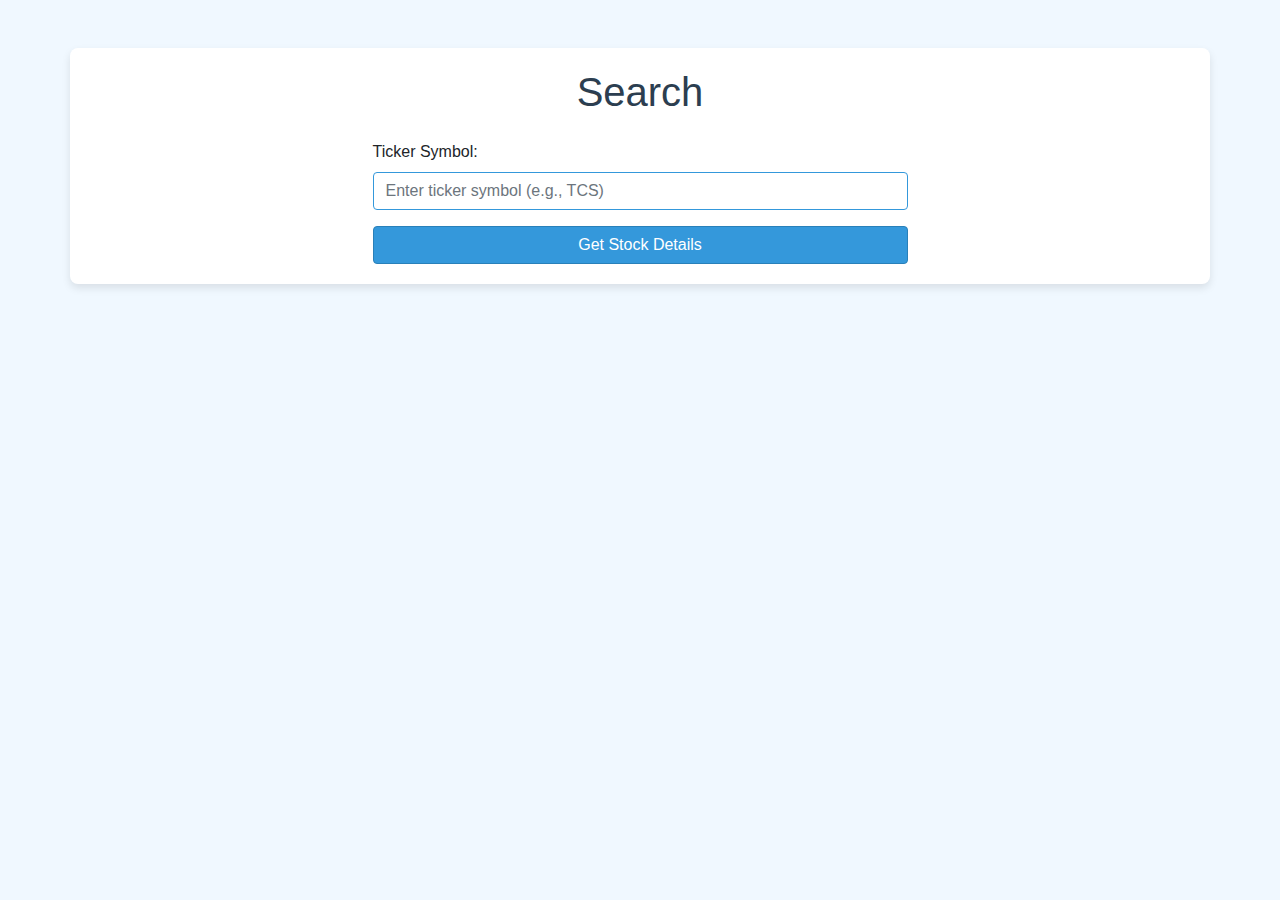
<file: stock-predictor-backend/templates/index.html>
<!DOCTYPE html>
<html lang="en">
<head>
    <meta charset="UTF-8">
    <meta http-equiv="X-UA-Compatible" content="IE=edge">
    <meta name="viewport" content="width=device-width, initial-scale=1.0">
    <title>Stock Data Viewer</title>
    <!-- Bootstrap CSS -->
    <link href="https://stackpath.bootstrapcdn.com/bootstrap/4.5.2/css/bootstrap.min.css" rel="stylesheet">
    <!-- Custom CSS -->
    <link href="styles.css" rel="stylesheet">
</head>
<body>
    <div class="container mt-5">
        <div class="row justify-content-center">
            <div class="col-md-6">
                <h1 class="text-center mb-4">Search</h1>
                <form action="/details" method="post">
                    <div class="form-group">
                        <label for="ticker">Ticker Symbol:</label>
                        <input type="text" id="ticker" name="ticker" class="form-control" placeholder="Enter ticker symbol (e.g., TCS)" required>
                    </div>
                    <button type="submit" class="btn btn-primary btn-block">Get Stock Details</button>
                </form>
            </div>
        </div>
    </div>

    <!-- Bootstrap JS and dependencies -->
    <script src="https://code.jquery.com/jquery-3.5.1.slim.min.js"></script>
    <script src="https://cdn.jsdelivr.net/npm/@popperjs/core@2.9.3/dist/umd/popper.min.js"></script>
    <script src="https://stackpath.bootstrapcdn.com/bootstrap/4.5.2/js/bootstrap.min.js"></script>
    <!-- Custom JS -->
    <script src="scripts.js"></script>
</body>
</html>
</file>
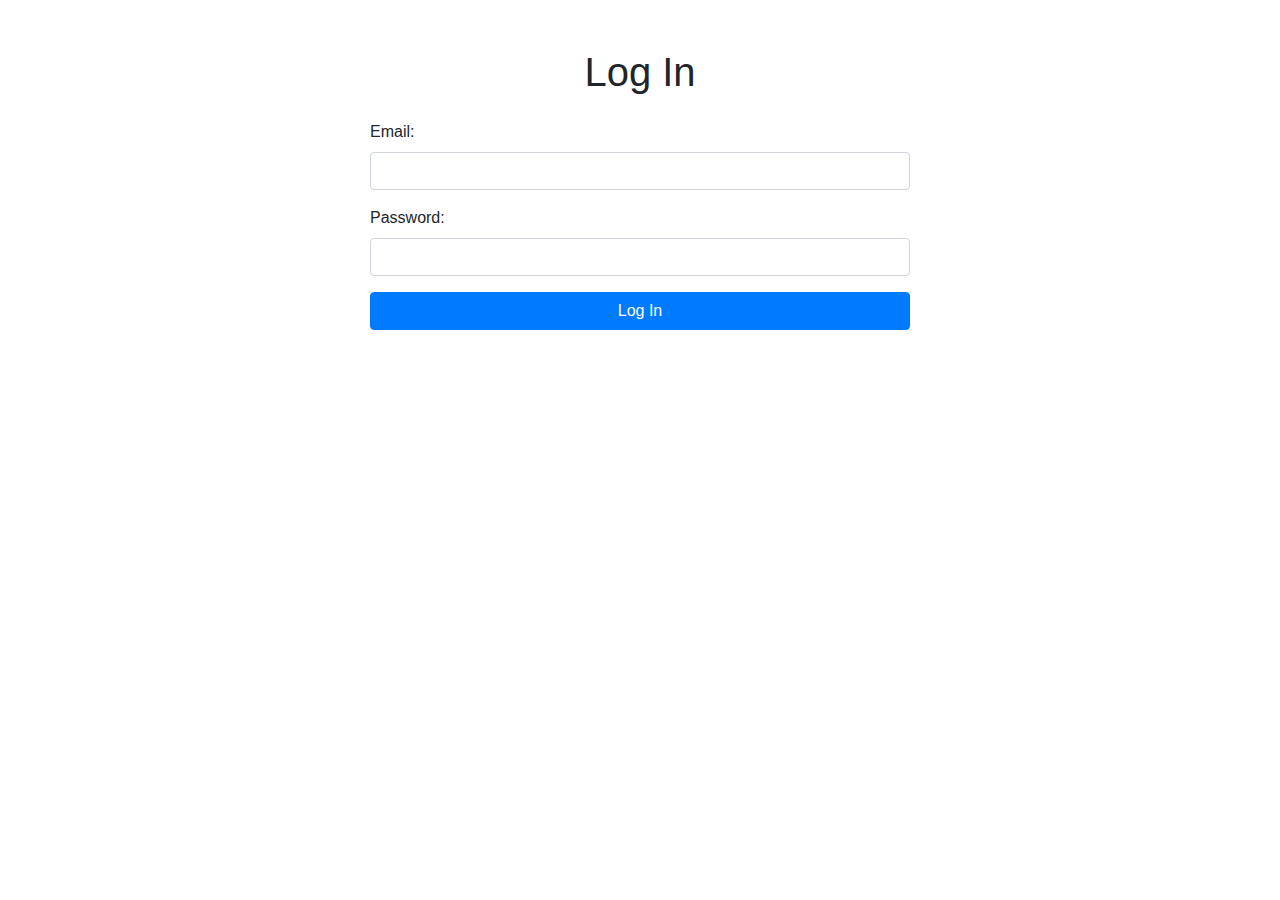
<file: stock-predictor-backend/templates/login.html>
<!DOCTYPE html>
<html lang="en">
<head>
    <meta charset="UTF-8">
    <meta name="viewport" content="width=device-width, initial-scale=1.0">
    <title>User Login</title>
    <!-- Bootstrap CSS -->
    <link href="https://stackpath.bootstrapcdn.com/bootstrap/4.5.2/css/bootstrap.min.css" rel="stylesheet">
</head>
<body>
    <div class="container mt-5">
        <div class="row justify-content-center">
            <div class="col-md-6">
                <h1 class="text-center mb-4">Log In</h1>
                <form action="/login" method="post">
                    <div class="form-group">
                        <label for="email">Email:</label>
                        <input type="email" id="email" name="email" class="form-control" required>
                    </div>
                    <div class="form-group">
                        <label for="password">Password:</label>
                        <input type="password" id="password" name="password" class="form-control" required>
                    </div>
                    <button type="submit" class="btn btn-primary btn-block">Log In</button>
                </form>
            </div>
        </div>
    </div>

    <!-- Bootstrap JS and dependencies -->
    <script src="https://code.jquery.com/jquery-3.5.1.slim.min.js"></script>
    <script src="https://cdn.jsdelivr.net/npm/@popperjs/core@2.9.3/dist/umd/popper.min.js"></script>
    <script src="https://stackpath.bootstrapcdn.com/bootstrap/4.5.2/js/bootstrap.min.js"></script>
</body>
</html>
</file>
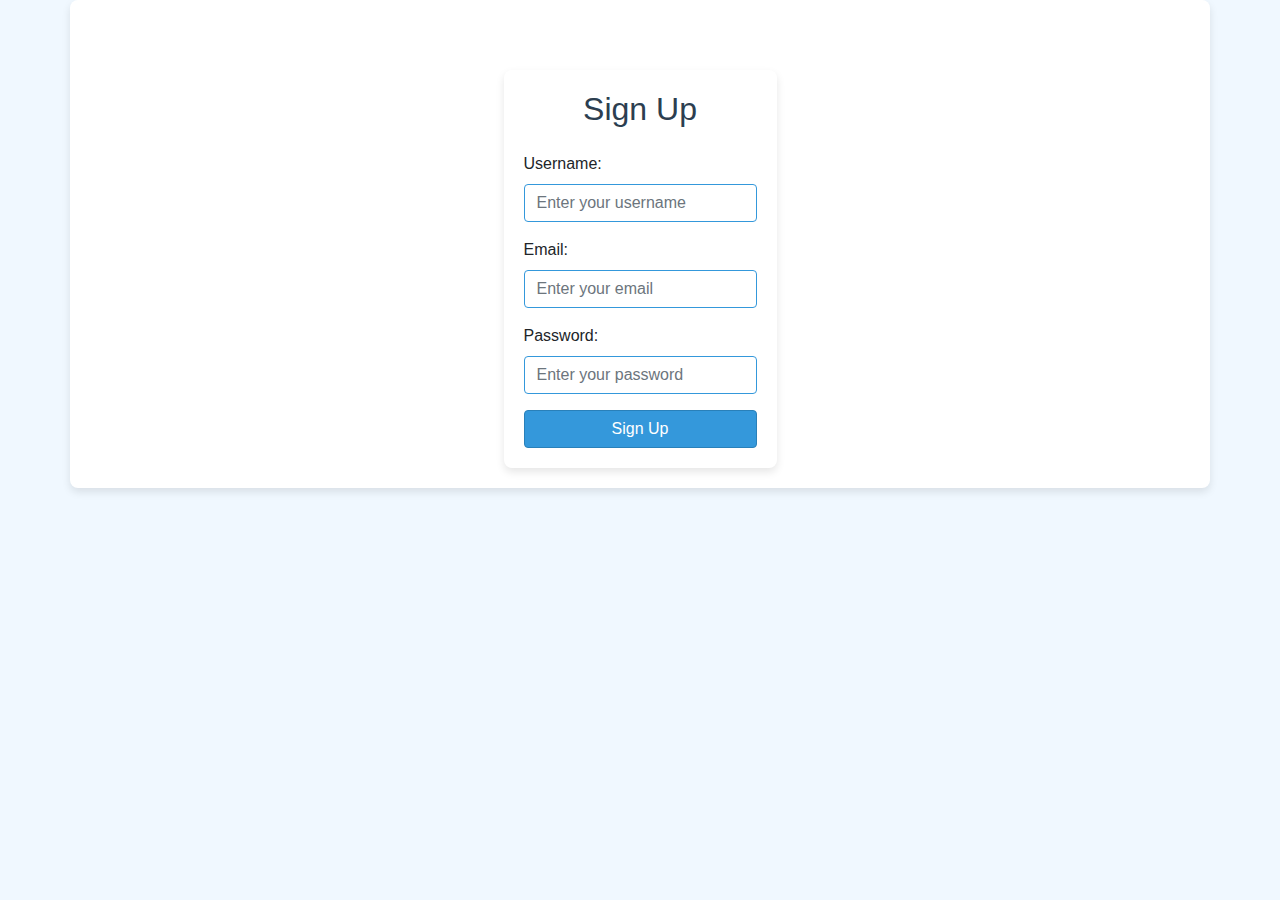
<file: stock-predictor-backend/templates/signup.html>
<!DOCTYPE html>
<html lang="en">
<head>
    <meta charset="UTF-8">
    <meta http-equiv="X-UA-Compatible" content="IE=edge">
    <meta name="viewport" content="width=device-width, initial-scale=1.0">
    <title>Sign Up</title>
    <!-- Bootstrap CSS -->
    <link href="https://stackpath.bootstrapcdn.com/bootstrap/4.5.2/css/bootstrap.min.css" rel="stylesheet">
    <!-- Custom CSS -->
    <link href="styles.css" rel="stylesheet">
</head>
<body>
    <div class="container d-flex justify-content-center align-items-center">
        <div class="signup-container">
            <h2 class="text-center signup-title mb-4">Sign Up</h2>
            <form action="/signup" method="post">
                <div class="form-group">
                    <label for="username">Username:</label>
                    <input type="text" id="username" name="username" class="form-control" placeholder="Enter your username" required>
                </div>
                <div class="form-group">
                    <label for="email">Email:</label>
                    <input type="email" id="email" name="email" class="form-control" placeholder="Enter your email" required>
                </div>
                <div class="form-group">
                    <label for="password">Password:</label>
                    <input type="password" id="password" name="password" class="form-control" placeholder="Enter your password" required>
                </div>
                <button type="submit" class="btn btn-primary btn-block">Sign Up</button>
            </form>
        </div>
    </div>

    <!-- Bootstrap JS and dependencies -->
    <script src="https://code.jquery.com/jquery-3.5.1.slim.min.js"></script>
    <script src="https://cdn.jsdelivr.net/npm/@popperjs/core@2.9.3/dist/umd/popper.min.js"></script>
    <script src="https://stackpath.bootstrapcdn.com/bootstrap/4.5.2/js/bootstrap.min.js"></script>
    <!-- Custom JS -->
    <script src="scripts.js"></script>
</body>
</html>
</file>
<file: stock-predictor-backend/templates/styles.css>
/* Common Styles */
body {
    background-color: #f8f9fa; /* Light Gray */
}

.container {
    background-color: #ffffff; /* White */
    border-radius: 8px;
    padding: 20px;
    box-shadow: 0 4px 8px rgba(0, 0, 0, 0.1); /* Subtle shadow */
}

h1, h2 {
    color: #2c3e50; /* Dark Blue Gray */
}

/* Admin Dashboard */
.table {
    background-color: #ffffff; /* White */
}

h2 {
    color: #343a40; /* Dark Gray */
}

/* Stock Details Page */
body {
    background-color: #eaf4f4; /* Light Cool Gray */
    animation: fadeIn 1s ease-out;
}

.table {
    color: #2c3e50; /* Dark Blue Gray for text */
}

.thead-dark {
    background-color: #3498db; /* Bright Blue */
    color: #ffffff; /* White text */
}

.btn-secondary {
    background-color: #3498db; /* Bright Blue */
    border-color: #2980b9; /* Darker Blue */
    transition: background-color 0.3s, transform 0.3s;
}

.btn-secondary:hover {
    background-color: #2980b9; /* Darker Blue */
    border-color: #1f5680; /* Even Darker Blue */
    transform: scale(1.05); /* Slightly larger */
}

.table tr:hover {
    background-color: #f4f9fc; /* Light Blue Gray */
    transition: background-color 0.3s;
}

a {
    color: #3498db; /* Bright Blue for links */
    transition: color 0.3s;
}

a:hover {
    color: #2980b9; /* Darker Blue on hover */
}

/* Animations */
@keyframes fadeIn {
    from {
        opacity: 0;
    }
    to {
        opacity: 1;
    }
}

@keyframes slideIn {
    from {
        transform: translateY(-20px);
        opacity: 0;
    }
    to {
        transform: translateY(0);
        opacity: 1;
    }
}

/* Stock Data Viewer Page */
body {
    background-color: #f0f8ff; /* Light Alice Blue */
}

.btn-primary {
    background-color: #3498db; /* Bright Blue */
    border-color: #2980b9; /* Darker Blue */
}

.btn-primary:hover {
    background-color: #2980b9; /* Darker Blue */
    border-color: #1f5680; /* Even Darker Blue */
}

.form-control {
    border-color: #3498db; /* Match form border with button color */
}

/* Sign Up Page */
.signup-container {
    max-width: 500px;
    margin-top: 50px;
    padding: 20px;
    border-radius: 8px;
    background-color: #ffffff; /* White background for form */
    box-shadow: 0 4px 8px rgba(0, 0, 0, 0.1); /* Subtle shadow */
}

.signup-title {
    color: #2c3e50; /* Dark Blue Gray */
}
</file>
